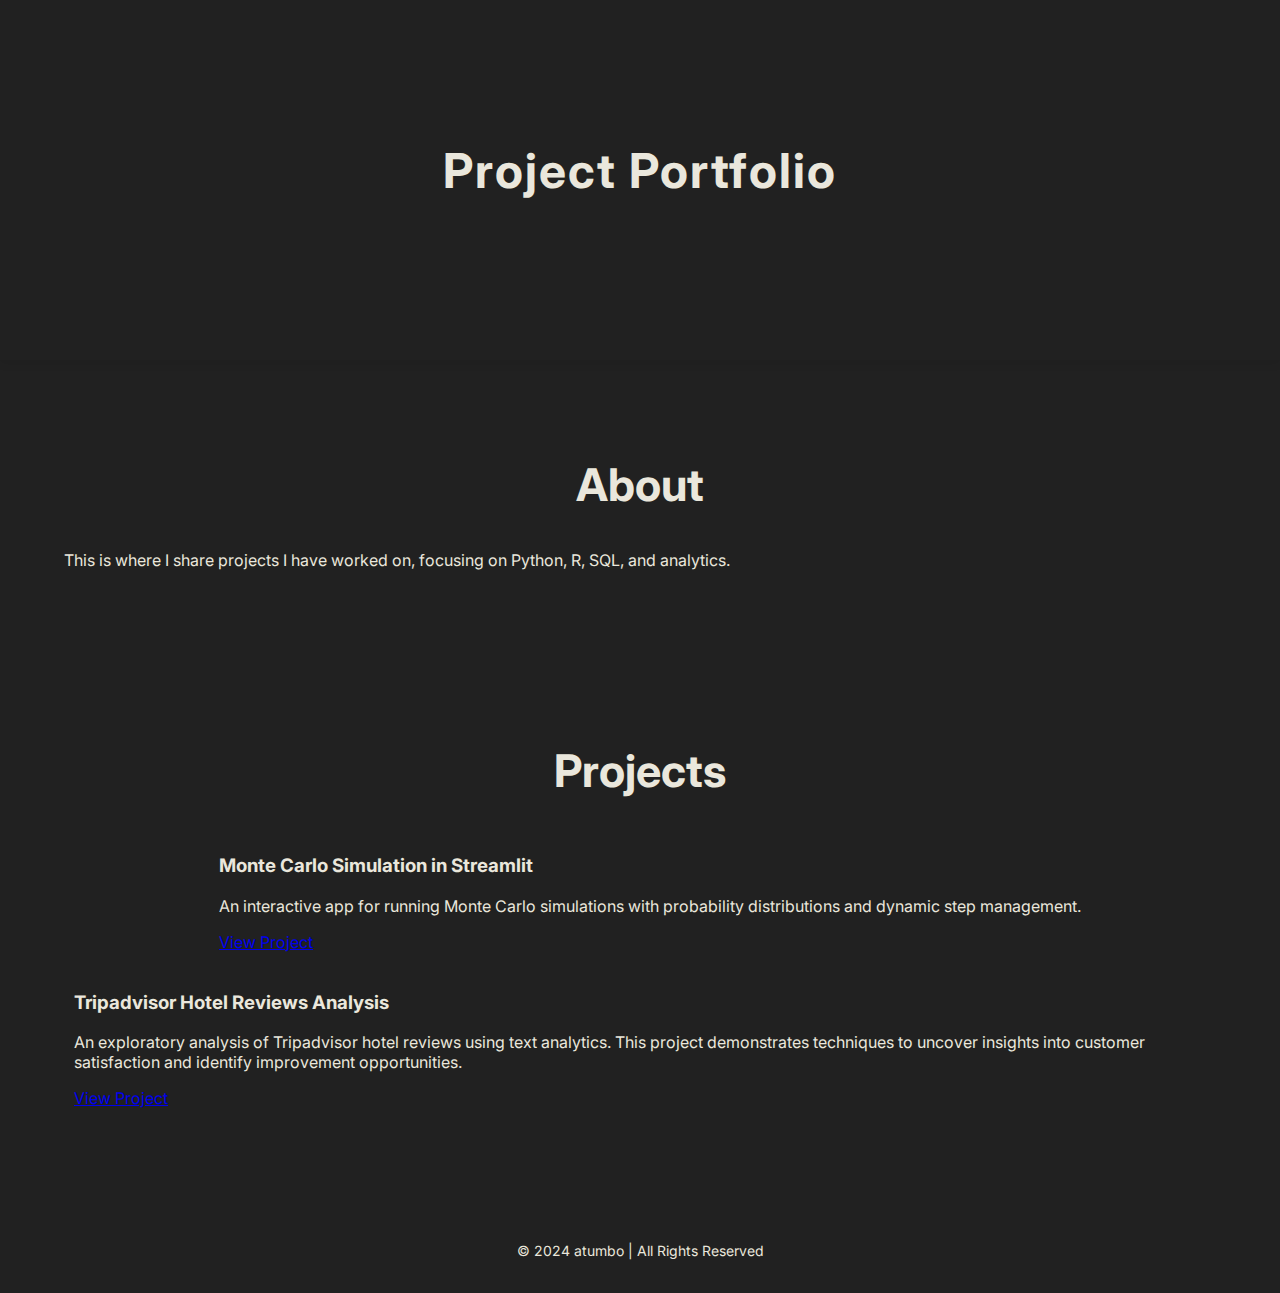
<file: index.html>
<!DOCTYPE html>
<html lang="en">
<head>
        <!-- Google tag (gtag.js) -->
    <script async src="https://www.googletagmanager.com/gtag/js?id=G-CX2NPXZ3FR"></script>
    <script>
      window.dataLayer = window.dataLayer || [];
      function gtag(){dataLayer.push(arguments);}
      gtag('js', new Date());
    
      gtag('config', 'G-CX2NPXZ3FR');
    </script>
    <meta charset="UTF-8">
    <meta name="viewport" content="width=device-width, initial-scale=1.0">
    <title>Project Page</title>
    <link href="https://fonts.googleapis.com/css2?family=Inter:wght@400;600&display=swap" rel="stylesheet">
    <link rel="stylesheet" href="style.css">
</head>
<body>
    <header>
        <div class="header-content">
            <h1>Project Portfolio</h1>
            <p>

            </p>
        </div>
    </header>

    <main>
        <section id="about" class="section">
            <div class="container">
                <h2>About</h2>
                <p>
                    This is where I share projects I have worked on, focusing on Python, R, SQL, and analytics.
                </p>
            </div>
        </section>
        <section id="projects" class="section">
            <div class="container">
                <h2>Projects</h2>
                <div class="project-container">
                    <div class="project-card">
                        <div class="project-info">
                            <h3>Monte Carlo Simulation in Streamlit</h3>
                            <p>An interactive app for running Monte Carlo simulations with probability distributions and dynamic step management.</p>
                            <a href="https://app-mc-simulator.streamlit.app/" target="_blank">View Project</a>
                        </div>
                    </div>

                    <div class="project-card">
                        <div class="project-info">
                            <h3>Tripadvisor Hotel Reviews Analysis</h3>
                            <p>An exploratory analysis of Tripadvisor hotel reviews using text analytics. This project demonstrates techniques to uncover insights into customer satisfaction and identify improvement opportunities.</p>
                            <a href="link_files\analyzing-tripadvisor-hotel-reviews.html" target="_blank">View Project</a>
                        </div>
                    </div>

                </div>
            </div>
        </section>
    </main>

    <footer>
        <div class="container">
            <p>© 2024 atumbo | All Rights Reserved</p>
        </div>
    </footer>
</body>
</html>
</file>
<file: style.css>
/* Global styles */
body {
    font-family: 'Inter', sans-serif;
    margin: 0;
    padding: 0;
    background-color: #212121;
    color: #EAE7DC;
    overflow-x: hidden; /* Prevent horizontal overflow */
}

header {
    background-color: #212121;
    color: #EAE7DC;
    padding: 80px 0; /* Increase padding for more space */
    text-align: center;
    box-shadow: 0px 2px 10px rgba(0, 0, 0, 0.1);
    display: flex;
    flex-direction: column;
    justify-content: center;
    align-items: center; /* Center the text horizontally */
    height: 200px; /* Ensure header has enough height */
}

header h1 {
    font-size: 48px; /* Increase font size for a more prominent header */
    margin: 0;
    letter-spacing: 2px;
}

header p {
    font-size: 20px; /* Increase font size of the subheading */
    margin-top: 10px;
    font-weight: 300;
    max-width: 800px; /* Set a max width to prevent the text from stretching too wide */
    line-height: 1.5;
    text-align: center; /* Center align the paragraph */
}

/* Section for projects */
.section {
    padding: 60px 0;
}



.container {
    width: 90%;
    margin: 0 auto;
}

.section h2 {
    font-size: 45px;
    text-align: center; /* Center align the paragraph */
}

.project-container {
    display: flex;
    flex-wrap: wrap;
    gap: 20px;
    justify-content: center;
    width: 100%; /* Ensure it doesn't overflow */
    margin: 0 auto; /* Center-align container */
    padding: 0 10px; /* Add padding to prevent edge overflow */
}

/* Card Styling */
/* From Uiverse.io by gharsh11032000 */ 
.card {
    position: relative;
    display: flex;
    align-items: center;
    justify-content: center;
    width: 100%; /* Responsive width */
    max-width: 320px; /* Maximum width limit */
    box-shadow: 0 10px 20px rgba(0, 0, 0, 0.2);
    padding: 20px; /* Reduce padding */
    overflow: hidden;
    border-radius: 10px;
    background: #212121;
    border: 2px solid #313131;
    transition: all 0.5s cubic-bezier(0.23, 1, 0.32, 1);
    margin: 0 auto; /* Center align */
}
  
.content {
    display: flex;
    flex-direction: column;
    align-items: flex-start;
    gap: 20px;
    color: #EAE7DC;
    transition: all 0.5s cubic-bezier(0.23, 1, 0.320, 1);
}
  
.content .heading {
    font-weight: 700;
    font-size: 32px;
}
  
.content .para {
    line-height: 1.5;
}
  
.content .btn {
    color: #e8e8e8;
    text-decoration: none;
    padding: 10px;
    font-weight: 600;
    border: none;
    cursor: pointer;
    background: #0974f1;
    border-radius: 5px;
    box-shadow: 0 5px 10px rgba(0, 0, 0, 0.2);
}
  
.card:hover {
    box-shadow: 0 0 20px rgba(9, 117, 241, 0.8);
    border-color: #0974f1;
}
  
.content .btn:hover {
    outline: 2px solid #EAE7DC;
    background: transparent;
    color: #EAE7DC;
    box-shadow: 0 0 20px rgba(9, 117, 241, 0.8);
    border-color: #0974f1;
}
  
.content .btn:active {
    box-shadow: none;
}


/* From Uiverse.io by vinodjangid07 */ 
.card_footer {
    max-width: fit-content;
    margin-left: auto;
    margin-right: auto;
    background-color: #212121;
    display: flex;
    align-items: center;
    justify-content: center;
    padding: 25px 25px;
    gap: 20px;
    box-shadow: 0px 0px 20px rgba(0, 0, 0, 0.055);
  }
  
  /* for all social containers*/
  .socialContainer {
    width: 52px;
    height: 52px;
    border-radius: 5px;
    background-color: #212121;
    display: flex;
    align-items: center;
    justify-content: center;
    overflow: hidden;
    transition-duration: .3s;
  }
  
  /* linkdin*/
  .containerThree:hover {
    box-shadow: 0 0 20px #0072b1;
    border-color: #0072b1;
    background-color: #0072b1;
    transition-duration: .3s;
  }
  /* Whatsapp*/
  .containerFour:hover {
    box-shadow: 0 0 20px #128C7E;
    border-color: #128C7E;
    background-color: #128C7E;
    transition-duration: .3s;
  }
  
  .socialContainer:active {
    transform: scale(0.9);
    transition-duration: .3s;
  }
  
  .socialSvg {
    width: 17px;
  }
  
  .socialSvg path {
    fill: #EAE7DC;
  }
  
  .socialContainer:hover .socialSvg {
    animation: slide-in-top 0.3s both;
  }
  
  @keyframes slide-in-top {
    0% {
      transform: translateY(-50px);
      opacity: 0;
    }
  
    100% {
      transform: translateY(0);
      opacity: 1;
    }
  }
  
  





/* Footer */
footer {
    background-color: #212121;
    color: #EAE7DC;
    padding: 20px 0;
    text-align: center;
    margin-top: 40px;
}

footer p {
    font-size: 14px;
}

@media (max-width: 375px) {
    body {
        padding: 0 10px; /* Add padding to prevent content touching screen edges */
    }

    header {
        height: auto; /* Allow header height to adjust */
        padding: 50px 0; /* Reduce padding for compact header */
    }

    header h1 {
        font-size: 28px; /* Smaller heading for phones */
    }

    header p {
        font-size: 14px; /* Smaller subheading */
        max-width: 100%; /* Allow full-width text */
    }

    .project-container {
        flex-direction: column; /* Stack cards vertically */
        gap: 10px; /* Smaller gaps */
    }

    .card {
        width: 100%; /* Make cards take full width */
        padding: 20px; /* Reduce padding */
    }

    .content .heading {
        font-size: 24px; /* Adjust card heading size */
    }

    .content .para {
        font-size: 14px; /* Smaller paragraph font */
    }

    .content .btn {
        font-size: 14px; /* Smaller button text */
        padding: 8px; /* Compact button size */
    }

    footer p {
        font-size: 12px; /* Adjust footer text */
    }

    .card_footer {
        flex-wrap: wrap; /* Allow footer icons to wrap */
        gap: 10px; /* Smaller gaps between icons */
    }

    .socialContainer {
        width: 40px;
        height: 40px; /* Resize social icons */
    }

    .socialSvg {
        width: 14px; /* Resize social SVGs */
    }
}
</file>
